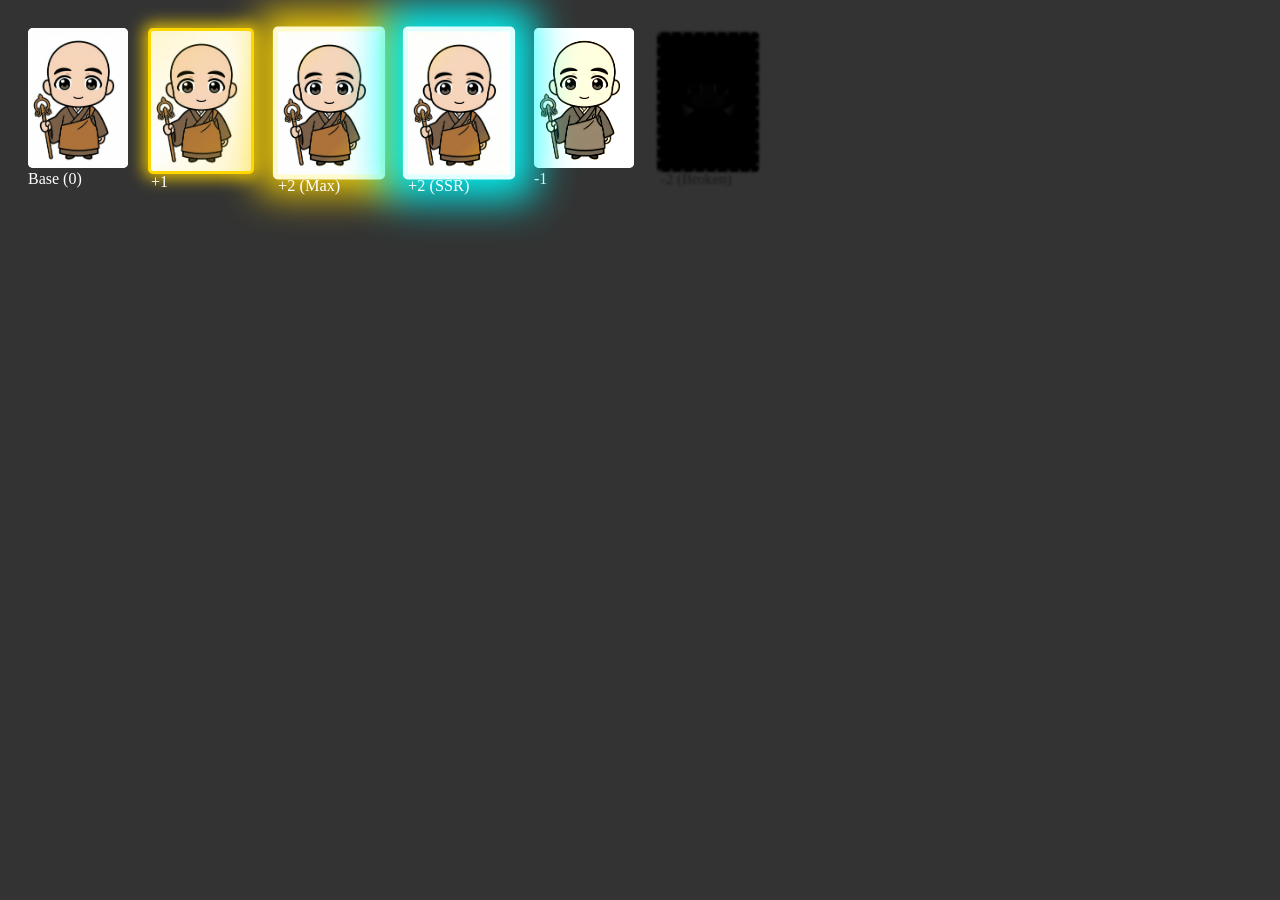
<file: test_card_grades.html>
<!DOCTYPE html>
<html>
<head>
    <meta charset="UTF-8">
    <style>
        body { background: #333; padding: 20px; display: flex; gap: 20px; flex-wrap: wrap; }
        .col-card { width: 100px; height: 140px; background: white; border-radius: 5px; position: relative; }
        .col-card img { width: 100%; height: 100%; object-fit: cover; border-radius: 5px; }

        /* Copied styles */
        .grade-awaken, .col-card.grade-awaken { box-shadow: 0 0 15px 5px rgba(255, 215, 0, 0.8), inset 0 0 10px rgba(255, 255, 255, 0.5) !important; border: 3px solid gold !important; position: relative; z-index: 2; }
        .grade-awaken::after, .col-card.grade-awaken::after { content: ''; position: absolute; top: 0; left: 0; right: 0; bottom: 0; background: linear-gradient(135deg, rgba(255, 215, 0, 0.2) 0%, transparent 50%, rgba(255, 215, 0, 0.2) 100%); pointer-events: none; }
        
        .grade-awaken-max, .col-card.grade-awaken-max { box-shadow: 0 0 35px 15px rgba(255, 215, 0, 0.9), inset 0 0 25px rgba(255, 255, 255, 1) !important; border: 5px solid #fffacd !important; animation: pulse-max 1.5s infinite alternate !important; position: relative; transform: scale(1.02); z-index: 10; }
        .grade-awaken-max::after, .col-card.grade-awaken-max::after { content: ''; position: absolute; inset: 0; background: linear-gradient(135deg, rgba(255, 215, 0, 0.8) 0%, transparent 30%, transparent 70%, rgba(255, 215, 0, 0.8) 100%); mix-blend-mode: overlay; pointer-events: none; animation: holo-sweep 1.5s infinite; }
        @keyframes pulse-max { 0% { filter: brightness(1) contrast(1.1); transform: scale(1.02); } 100% { filter: brightness(1.2) contrast(1.3); transform: scale(1.05); } }

        .grade-deteriorate, .col-card.grade-deteriorate { filter: grayscale(80%) sepia(50%) contrast(120%) !important; }
        
        .grade-broken::before, .col-card.grade-broken::before { content: ''; position: absolute; inset: 0; background: rgba(0, 0, 0, 0.5); pointer-events: none; z-index: 2; }
        .grade-broken-max, .col-card.grade-broken-max { filter: grayscale(100%) brightness(30%) contrast(200%) blur(1px) !important; border: 4px dashed #1a0000 !important; position: relative; transform: scale(0.95); }
        .grade-broken-max::before, .col-card.grade-broken-max::before { content: ''; position: absolute; inset: 0; background: radial-gradient(circle, transparent 20%, rgba(0,0,0,0.9) 100%); pointer-events: none; z-index: 2; animation: flicker-despair 2s infinite; }
        @keyframes flicker-despair { 0%, 100% { opacity: 1; } 50% { opacity: 0.6; } }

        /* SSR Glow Test */
        .grade-awaken-max[data-rarity="4"], .col-card.r4.grade-awaken-max { box-shadow: 0 0 40px 20px rgba(0, 255, 255, 0.9), inset 0 0 30px rgba(255, 255, 255, 1) !important; border: 5px solid #e0ffff !important; }
    </style>
</head>
<body>
    <div class="col-card"><img src="./assets/images/card_gyoki_1771334846901.png"><div style="color:white;position:absolute;bottom:-20px;">Base (0)</div></div>
    <div class="col-card grade-awaken"><img src="./assets/images/card_gyoki_1771334846901.png"><div style="color:white;position:absolute;bottom:-20px;">+1</div></div>
    <div class="col-card grade-awaken-max"><img src="./assets/images/card_gyoki_1771334846901.png"><div style="color:white;position:absolute;bottom:-20px;">+2 (Max)</div></div>
    <div class="col-card r4 grade-awaken-max" data-rarity="4"><img src="./assets/images/card_gyoki_1771334846901.png"><div style="color:white;position:absolute;bottom:-20px;">+2 (SSR)</div></div>
    
    <div class="col-card grade-deteriorate"><img src="./assets/images/card_gyoki_1771334846901.png"><div style="color:white;position:absolute;bottom:-20px;">-1</div></div>
    <div class="col-card grade-broken-max"><img src="./assets/images/card_gyoki_1771334846901.png"><div style="color:white;position:absolute;bottom:-20px;">-2 (Broken)</div></div>
</body>
</html>
</file>
